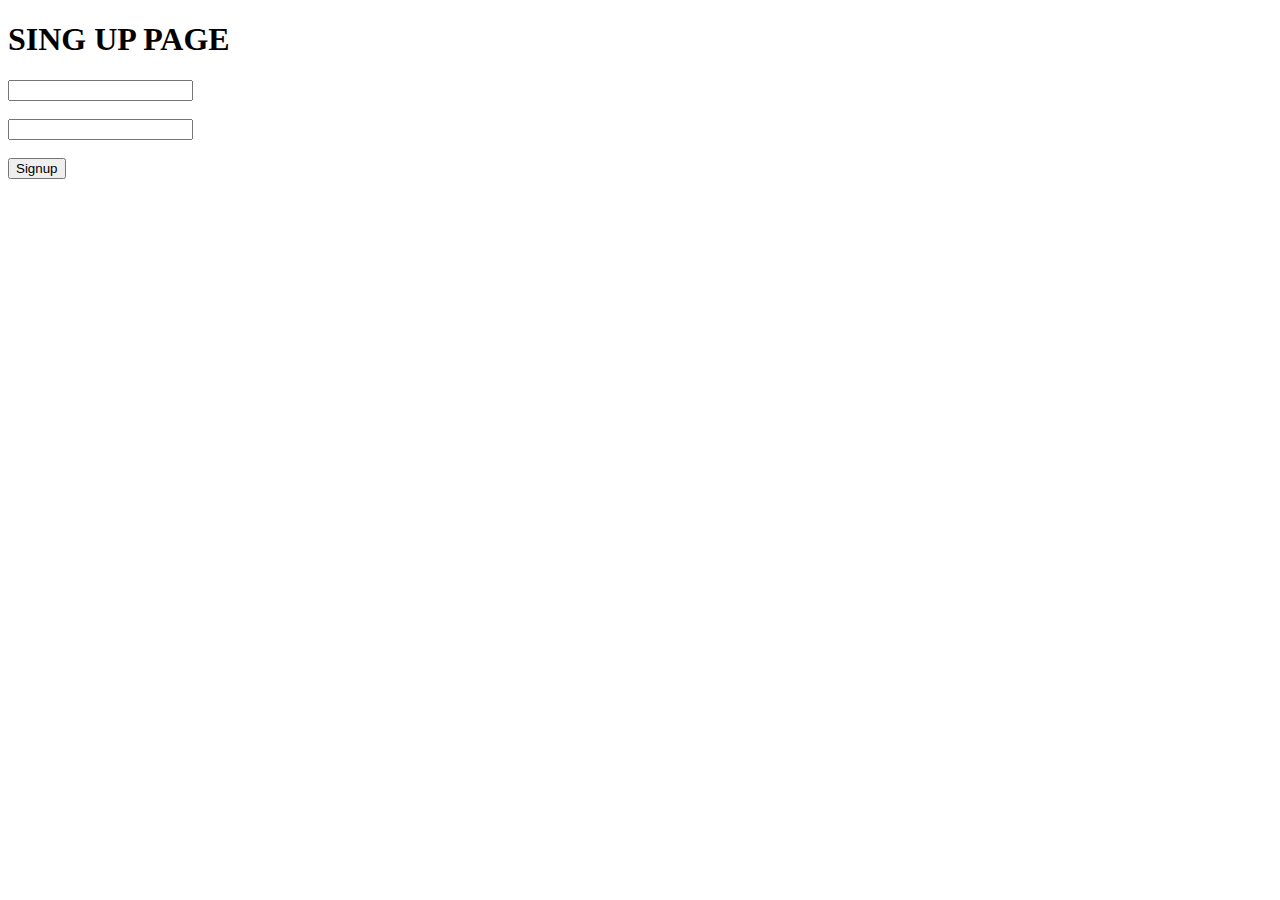
<file: task1/index.html>
<!DOCTYPE html>
<html lang="en">
<head>
    <meta charset="UTF-8">
    <meta name="viewport" content="width=device-width, initial-scale=1.0">
    <title>Document</title>
</head>
<body>
    <h1> SING UP PAGE</h1>
<input type="text" name="" id="semail"><br><br>
<input type="password" name="" id="spass"><br><br>
<button  onclick="signup()">Signup</button>

<script src="app.js"></script>
</body>
</html>
</file>
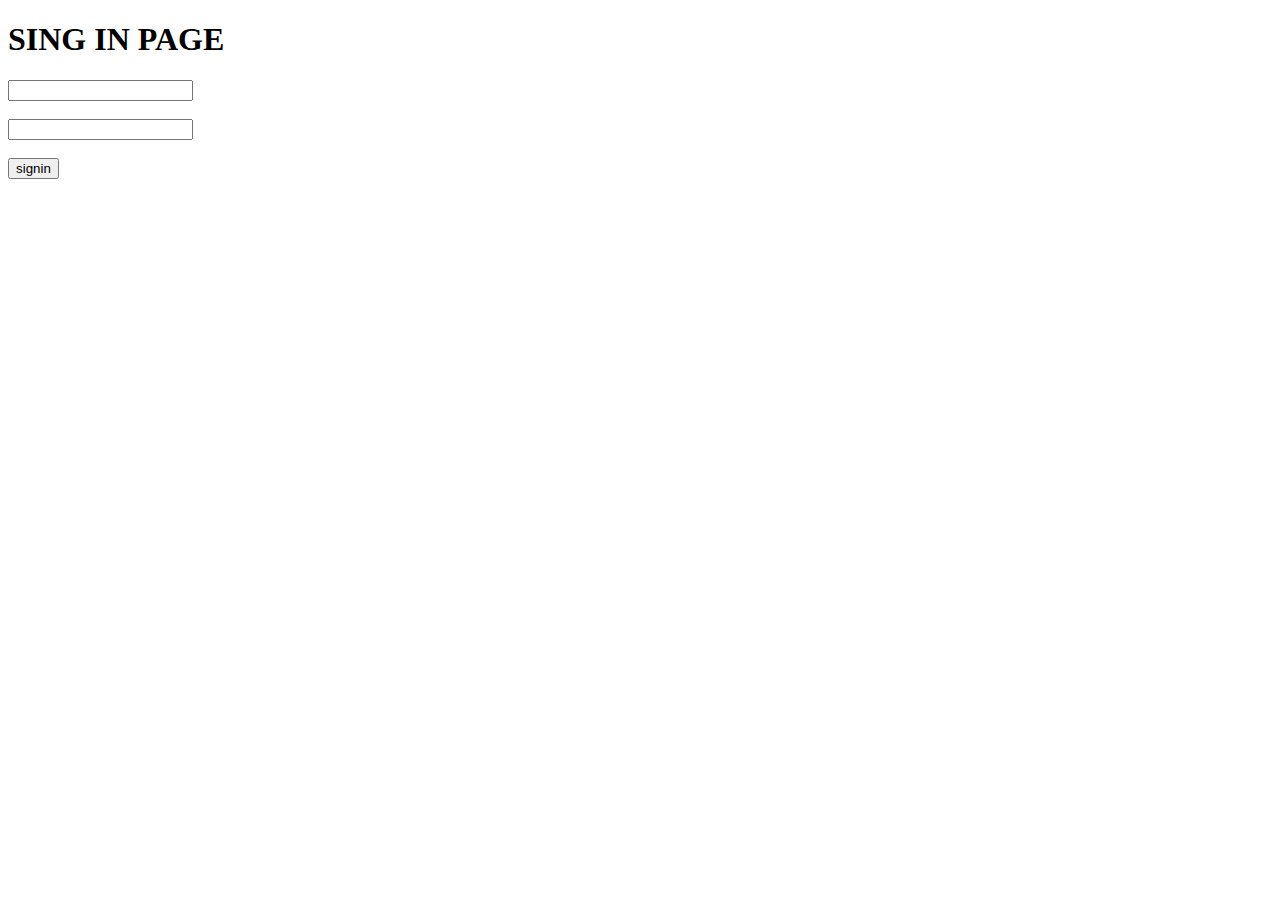
<file: task1/index2.html>
<!DOCTYPE html>
<html lang="en">
<head>
    <meta charset="UTF-8">
    <meta name="viewport" content="width=device-width, initial-scale=1.0">
    <title>Document</title>
</head>
<body>
    <h1> SING IN PAGE</h1>
    <input type="text" name="" id="lemail"><br><br>
    <input type="password" name="" id="lpass"><br><br>
    <button onclick="signin()">signin</button><br>
    <script src="app.js"></script>
</body>
</html>
</file>
